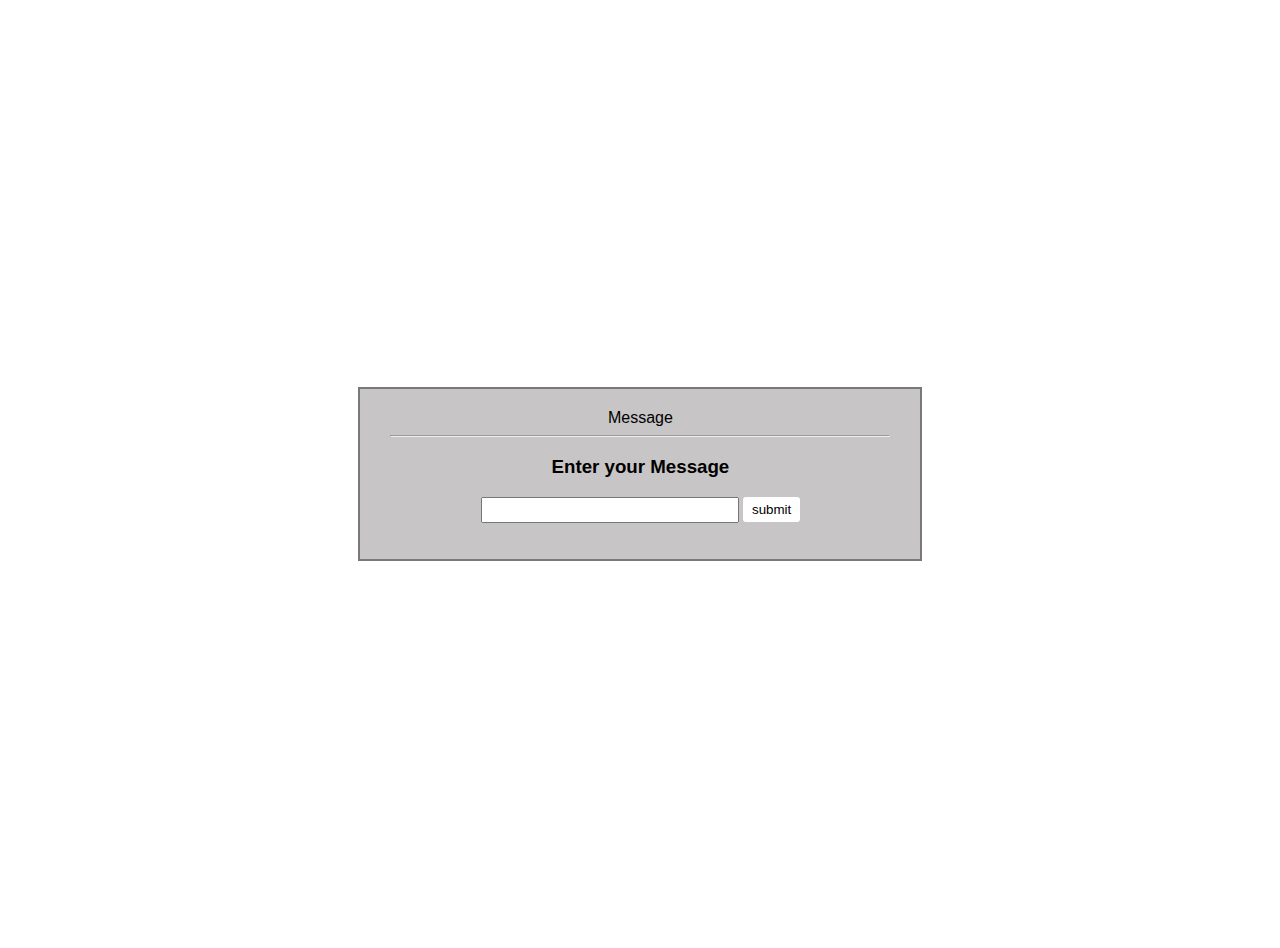
<file: Pass the Message/index.html>
<!DOCTYPE html>
<html lang="en">

<head>
  <meta charset="UTF-8">
  <meta name="viewport" content="width=device-width, initial-scale=1.0">
  <link rel="stylesheet" href="style.css">
  <title>Document</title>
</head>

<body>

  <div class="container">
    <div class="message">
      <label for="m-input">Message</label>
      <hr>
      <h3>Enter your Message</h3>

      <input type="text" id="m-input">
      <button onclick="getMassage()" type="submit" class="input-submit">submit</button>

      <p id="massage-show"></p>
    </div>
  </div>


  <script src="main.js"></script>
</body>

</html>
</file>
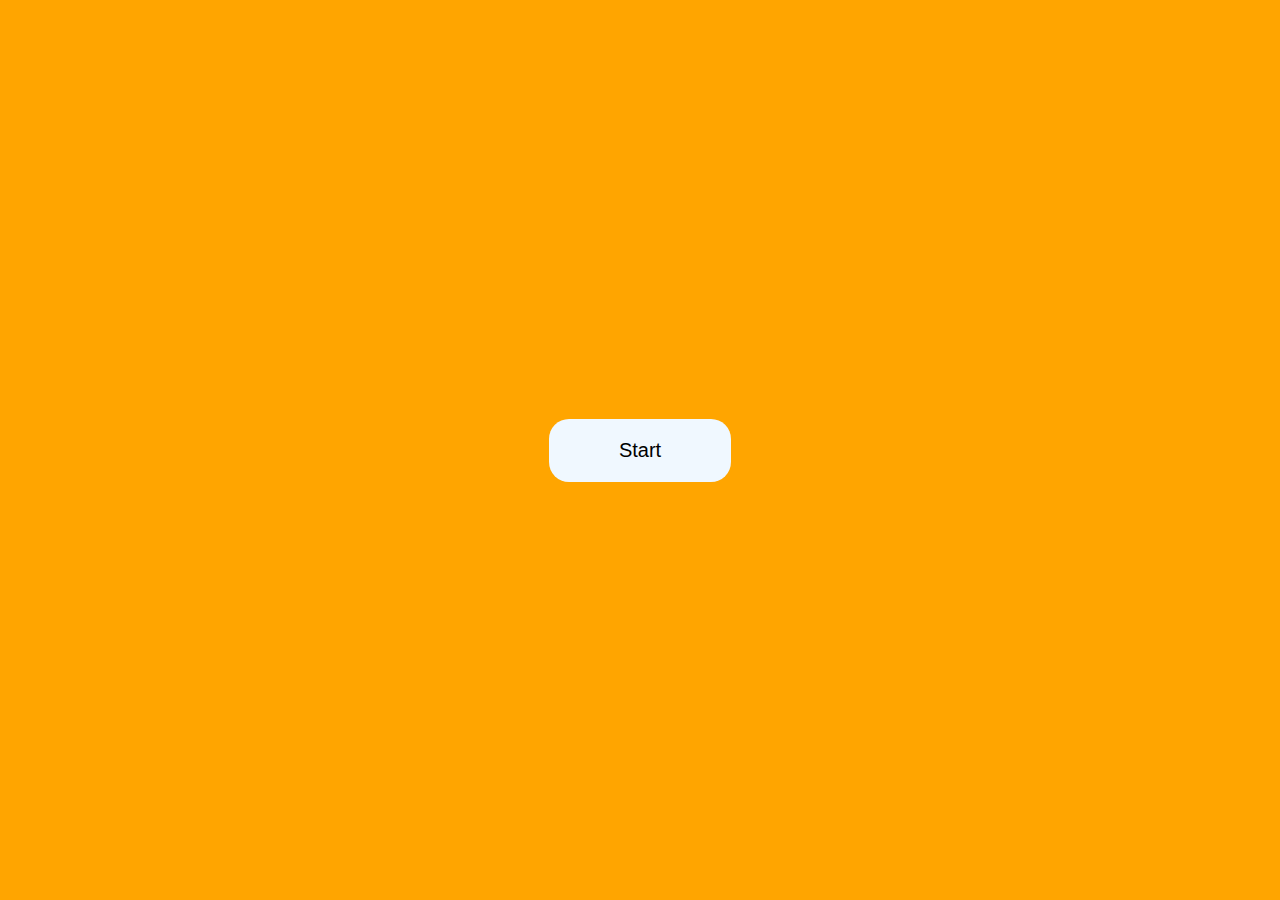
<file: change color with Anonymous Functions/change color with Anonymous Functions.html>
<!DOCTYPE html>
<html lang="en">
<head>
    <meta charset="UTF-8">
    <meta name="viewport" content="width=device-width, initial-scale=1.0">
    <title>Document</title>
</head>

<style>
    *{
        margin: 0;
        padding: 0;
        transition: all 0.5s;
    }
    .bg{
       display: flex;
       justify-content: center;
       align-items: center;
        background-color: orange;
        height: 100vh;
    }
    .bg button{
        padding: 20px 70px;
        background-color: aliceblue;
        border: none;
        border-radius: 20px;
        font-size: 20px;


    }
</style>
<body>
    <center>
        <div class="bg" id="bg">
            <button id="start-btn" >Start</button>
        </div>
    </center>





    <script src="main.js"></script>
</body>
</html>
</file>
<file: Pass the Message/style.css>
body{
  font-family:'Gill Sans', 'Gill Sans MT', Calibri, 'Trebuchet MS', sans-serif;
  overflow: hidden;
}

.container{
  width:95%;
  height:100vh;
  display: flex;
  justify-content: center;
  align-items: center;
  text-align: center;
  padding: 1rem 2rem;
  margin: auto;
  
}


.message{
  width: 500px;
  height: auto;
  padding:  20px 30px;
  margin: 30px;
  border: 2px solid #797979;
  background-color: #c7c5c5;
}

button{
  border: none;
  background-color: rgb(255, 255, 255);
  border-radius: 3px;
}

input{
  width: 250px;
  height: 20px;
}

.input-submit{
  padding: 5px 9px;
  
}

.ri-mail-line{
  padding-right: 10px;
}
</file>
